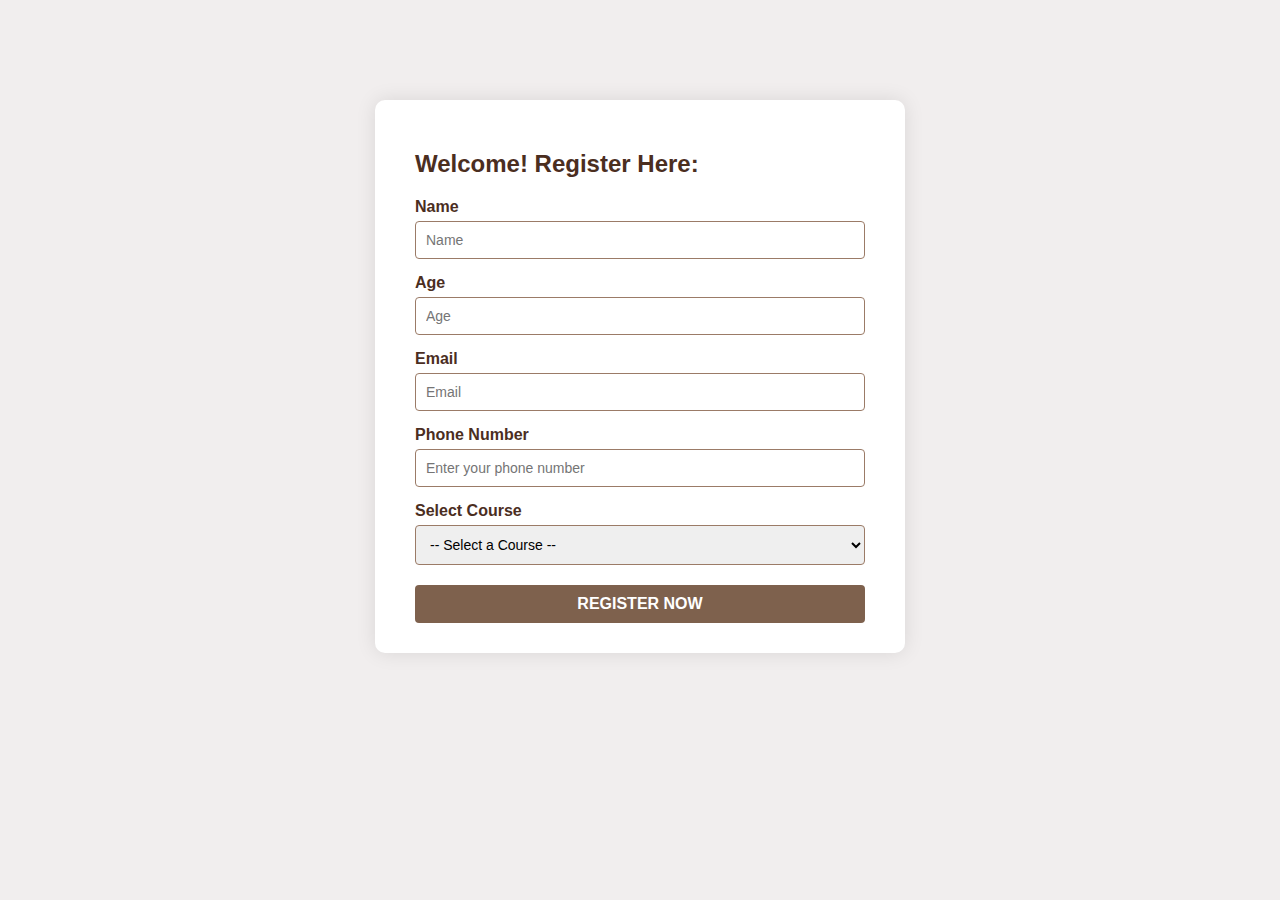
<file: index.html>
<!DOCTYPE html>
<html lang="en">
  <head>
    <meta charset="UTF-8" />
    <title>Registration Form</title>
    <link rel="stylesheet" href="style.css" />
  </head>
  <body>
    <div class="container">
      <form id="registerForm" method="put">
        <h2>Welcome! Register Here:</h2>

        <label for="name">Name</label>
        <input type="text" id="name" placeholder="Name" required />

        <label for="age">Age</label>
        <input type="number" id="age" placeholder="Age" required />

        <label for="email">Email</label>
        <input type="email" id="email" placeholder="Email" required />

        <label for="phone">Phone Number</label>
        <input
          type="tel"
          id="phone"
          placeholder="Enter your phone number"
          required
        />

        <label for="course">Select Course</label>
        <select id="course" required>
          <option value="">-- Select a Course --</option>
          <option value="btech">B.tech</option>
          <option value="mtech">M.tech</option>
          <option value="mba">Mba</option>
          <option value="bba">Bba</option>
        </select>

        <button type="submit">REGISTER NOW</button>
      </form>
    </div>

    <script>
      function getFromLocalStorage(key) {
        return new Promise((resolve, reject) => {
          try {
            const data = JSON.parse(localStorage.getItem(key)) || [];
            resolve(data);
          } catch (err) {
            reject(err);
          }
        });
      }

      function setToLocalStorage(key, value) {
        return new Promise((resolve, reject) => {
          try {
            localStorage.setItem(key, JSON.stringify(value));
            resolve();
          } catch (err) {
            reject(err);
          }
        });
      }

      document
        .getElementById("registerForm")
        .addEventListener("submit", async function (e) {
          e.preventDefault();

          const user = {
            name: document.getElementById("name").value,
            age: document.getElementById("age").value,
            email: document.getElementById("email").value,
            phone: document.getElementById("phone").value,
            course: document.getElementById("course").value,
          };

          let users = await getFromLocalStorage("users");
          const editIndex = localStorage.getItem("editUserIndex");

          if (editIndex !== null) {
            users[editIndex] = user;
            localStorage.removeItem("editUserIndex");
            localStorage.removeItem("editUserData");
          } else {
            users.push(user);
          }

          await setToLocalStorage("users", users);
          window.location.href = "table.html";
        });

      window.onload = function () {
        const data = localStorage.getItem("editUserData");
        if (data) {
          const user = JSON.parse(data);
          document.getElementById("name").value = user.name;
          document.getElementById("age").value = user.age;
          document.getElementById("email").value = user.email;
          document.getElementById("phone").value = user.phone;
          document.getElementById("course").value = user.course;
        }
      };
    </script>
  </body>
</html>
</file>
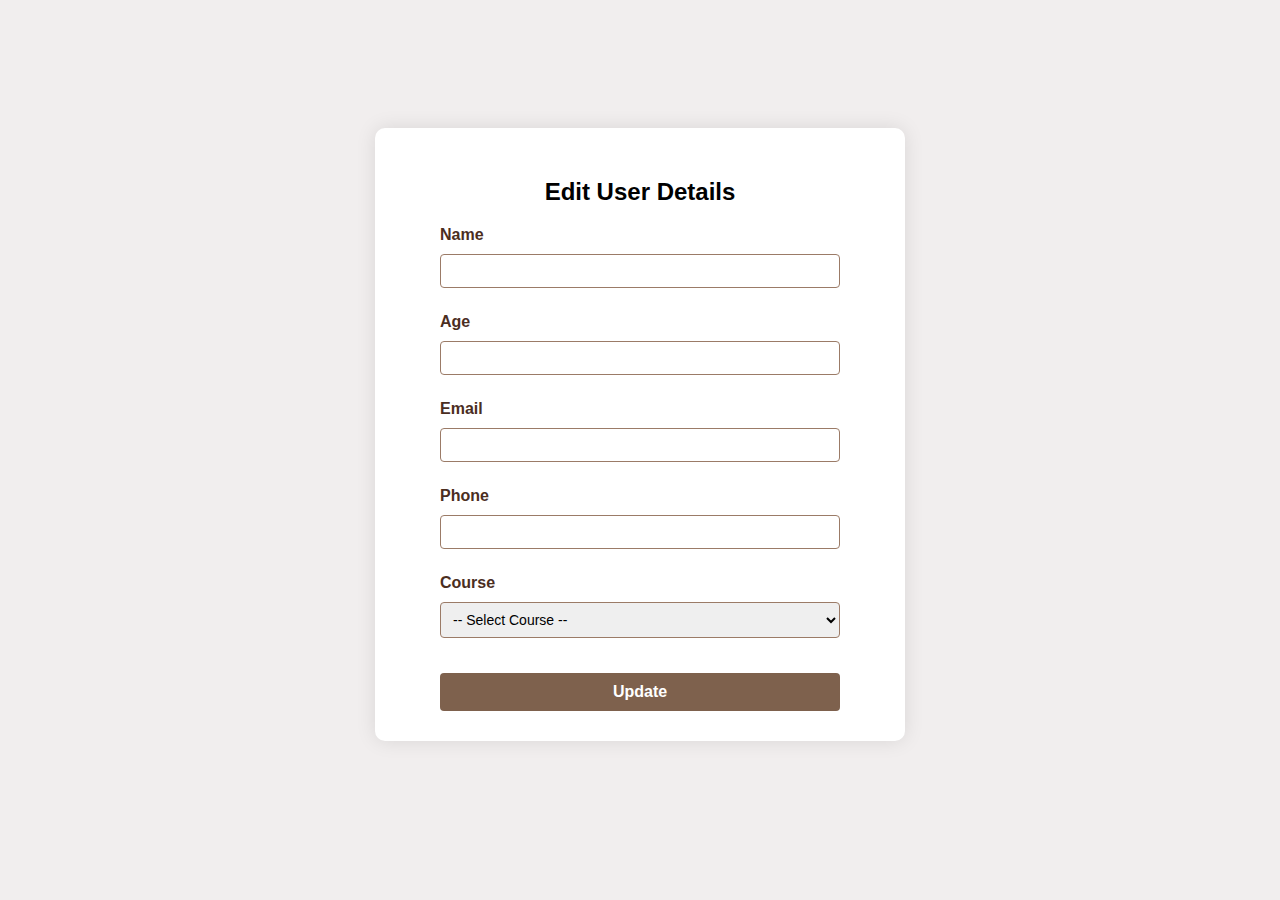
<file: edit.html>
<!DOCTYPE html>
<html lang="en">
  <head>
    <meta charset="UTF-8" />
    <title>Edit User</title>
    <style>
      body {
        font-family: Arial, sans-serif;
        padding: 20px;
        background-color: #f1eeee;
        color: #4b2e1f;
      }
      .container {
        width: 450px;
        margin: 100px auto;
        background: white;
        padding: 30px 40px;
        border-radius: 10px;
        box-shadow: 0 0 20px rgba(0, 0, 0, 0.1);
      }
      label {
        display: block;
        font-weight: bold;
        margin-top: 15px;
        margin-bottom: 5px;
        color: #4b2e1f;
      }
      input,
      select {
        width: 100%;
        padding: 10px;
        border: 1px solid #9b7b67;
        border-radius: 4px;
        box-sizing: border-box;
        font-size: 14px;
      }
      button {
        margin-top: 20px;
        padding: 10px 20px;
        background-color: #7e614d;
        color: white;
        border: none;
        border-radius: 4px;
        font-weight: bold;
        cursor: pointer;
        width: 100%;
        font-size: 16px;
      }

      h2 {
        text-align: center;
        margin-bottom: 20px;
        color: black;
      }

      form {
        max-width: 400px;
        margin: auto;
      }

      label {
        display: block;
        margin-top: 10px;
        font-weight: bold;
      }

      input,
      select {
        width: 100%;
        padding: 8px;
        margin-top: 5px;
        margin-bottom: 15px;
        box-sizing: border-box;
      }

      button:hover {
        background-color: #5d4536;
      }
    </style>
  </head>
  <body>
    <div class="container">
      <h2>Edit User Details</h2>

      <form id="editForm">
        <label for="name">Name</label>
        <input type="text" id="name" required />

        <label for="age">Age</label>
        <input type="number" id="age" required />

        <label for="email">Email</label>
        <input type="email" id="email" required />

        <label for="phone">Phone</label>
        <input type="tel" id="phone" required />

        <label for="course">Course</label>
        <select id="course" required>
          <option value="">-- Select Course --</option>
          <option value="btech">B.tech</option>
          <option value="mtech">M.tech</option>
          <option value="mba">MBA</option>
          <option value="bba">BBA</option>
        </select>

        <button type="submit">Update</button>
      </form>
    </div>

    <script>
      const userData = JSON.parse(localStorage.getItem("editUserData"));
      const userIndex = localStorage.getItem("editUserIndex");

      if (userData) {
        document.getElementById("name").value = userData.name;
        document.getElementById("age").value = userData.age;
        document.getElementById("email").value = userData.email;
        document.getElementById("phone").value = userData.phone;
        document.getElementById("course").value = userData.course;
      }

      document
        .getElementById("editForm")
        .addEventListener("submit", function (e) {
          e.preventDefault();

          const updatedUser = {
            name: document.getElementById("name").value,
            age: document.getElementById("age").value,
            email: document.getElementById("email").value,
            phone: document.getElementById("phone").value,
            course: document.getElementById("course").value,
          };

          let users = JSON.parse(localStorage.getItem("users")) || [];
          users[userIndex] = updatedUser;

          localStorage.setItem("users", JSON.stringify(users));
          localStorage.removeItem("editUserIndex");
          localStorage.removeItem("editUserData");

          alert("User updated successfully!");
          window.location.href = "table.html";
        });
    </script>
  </body>
</html>
</file>
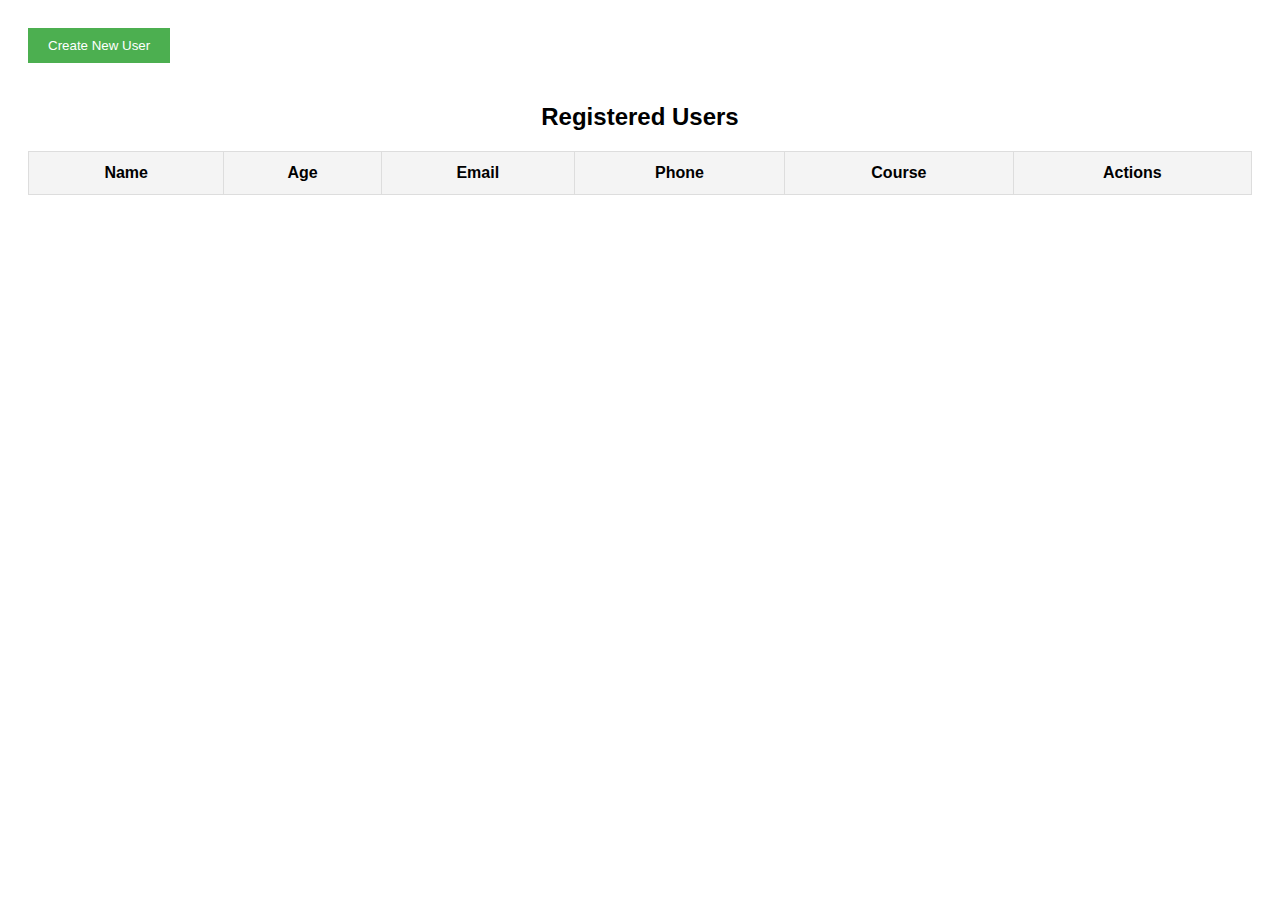
<file: table.html>
<!DOCTYPE html>
<html lang="en">
  <head>
    <meta charset="UTF-8" />
    <title>User Data Table</title>
    <style>
      body {
        font-family: Arial, sans-serif;
        padding: 20px;
      }

      h2 {
        text-align: center;
      }

      table {
        width: 100%;
        border-collapse: collapse;
        margin-top: 20px;
      }

      th,
      td {
        border: 1px solid #ddd;
        padding: 12px;
        text-align: center;
      }

      th {
        background-color: #f4f4f4;
      }

      .edit-btn {
        background-color: #f0ad4e;
        color: white;
        border: none;
        padding: 5px 10px;
        cursor: pointer;
      }

      .delete-btn {
        background-color: #d9534f;
        color: white;
        border: none;
        padding: 5px 10px;
        cursor: pointer;
      }

      .edit-btn:hover {
        background-color: #ec971f;
      }

      .delete-btn:hover {
        background-color: #c9302c;
      }
      .create-btn {
        padding: 10px 20px;
        background-color: #4caf50;
        color: white;
        border: none;
        cursor: pointer;
        margin-bottom: 20px;
      }
    </style>
  </head>
  <body>
    <button class="create-btn" id="createBtn">Create New User</button>
    <h2>Registered Users</h2>

    <table id="userTable">
      <thead>
        <tr>
          <th>Name</th>
          <th>Age</th>
          <th>Email</th>
          <th>Phone</th>
          <th>Course</th>
          <th>Actions</th>
        </tr>
      </thead>
      <tbody></tbody>
    </table>

    <script>
      function getFromLocalStorage(key) {
        return new Promise((resolve, reject) => {
          try {
            const data = JSON.parse(localStorage.getItem(key)) || [];
            resolve(data);
          } catch (error) {
            reject("Error fetching from localStorage");
          }
        });
      }

      function setToLocalStorage(key, value) {
        return new Promise((resolve, reject) => {
          try {
            localStorage.setItem(key, JSON.stringify(value));
            resolve();
          } catch (error) {
            reject("Error saving to localStorage");
          }
        });
      }

      async function loadTableData() {
        try {
          const users = await getFromLocalStorage("users");
          const tableBody = document.querySelector("#userTable tbody");
          tableBody.innerHTML = "";

          users.forEach((user, index) => {
            const row = document.createElement("tr");

            row.innerHTML = `
            <td>${user.name}</td>
            <td>${user.age}</td>
            <td>${user.email}</td>
            <td>${user.phone}</td>
            <td>${user.course}</td>
            <td>
              <button onclick="editUser(${index})">Edit</button>
              <button onclick="deleteUser(${index})">Delete</button>
            </td>
          `;

            tableBody.appendChild(row);
          });
        } catch (err) {
          console.error(err);
        }
      }

      async function deleteUser(index) {
        try {
          const users = await getFromLocalStorage("users");
          users.splice(index, 1);
          await setToLocalStorage("users", users);
          loadTableData();
        } catch (err) {
          console.error(err);
        }
      }

      function editUser(index) {
        getFromLocalStorage("users")
          .then((users) => {
            const user = users[index];
            localStorage.setItem("editUserIndex", index);
            localStorage.setItem("editUserData", JSON.stringify(user));
            window.location.href = "edit.html";
          })
          .catch((err) => {
            console.error(err);
          });
      }

      window.onload = loadTableData;

      document.getElementById("createBtn").addEventListener("click", () => {
        localStorage.removeItem("editUserIndex");
        localStorage.removeItem("editUserData");
        window.location.href = "index.html";
      });
    </script>
  </body>
</html>
</file>
<file: style.css>
body {
  background-color: #f1eeee;
  font-family: 'Segoe UI', Tahoma, Geneva, Verdana, sans-serif;
}

.container {
  width: 450px;
  margin: 100px auto;
  background: white;
  padding: 30px 40px;
  border-radius: 10px;
  box-shadow: 0 0 20px rgba(0,0,0,0.1);
}

h2 {
  color: #4b2e1f;
  margin-bottom: 20px;
}

label {
  display: block;
  font-weight: bold;
  margin-top: 15px;
  margin-bottom: 5px;
  color: #4b2e1f;
}

input, select {
  width: 100%;
  padding: 10px;
  border: 1px solid #9b7b67;
  border-radius: 4px;
  box-sizing: border-box;
  font-size: 14px;
}

button {
  margin-top: 20px;
  padding: 10px 20px;
  background-color: #7e614d;
  color: white;
  border: none;
  border-radius: 4px;
  font-weight: bold;
  cursor: pointer;
  width: 100%;
  font-size: 16px;
}

button:hover {
  background-color: #5d4536;
}
</file>
